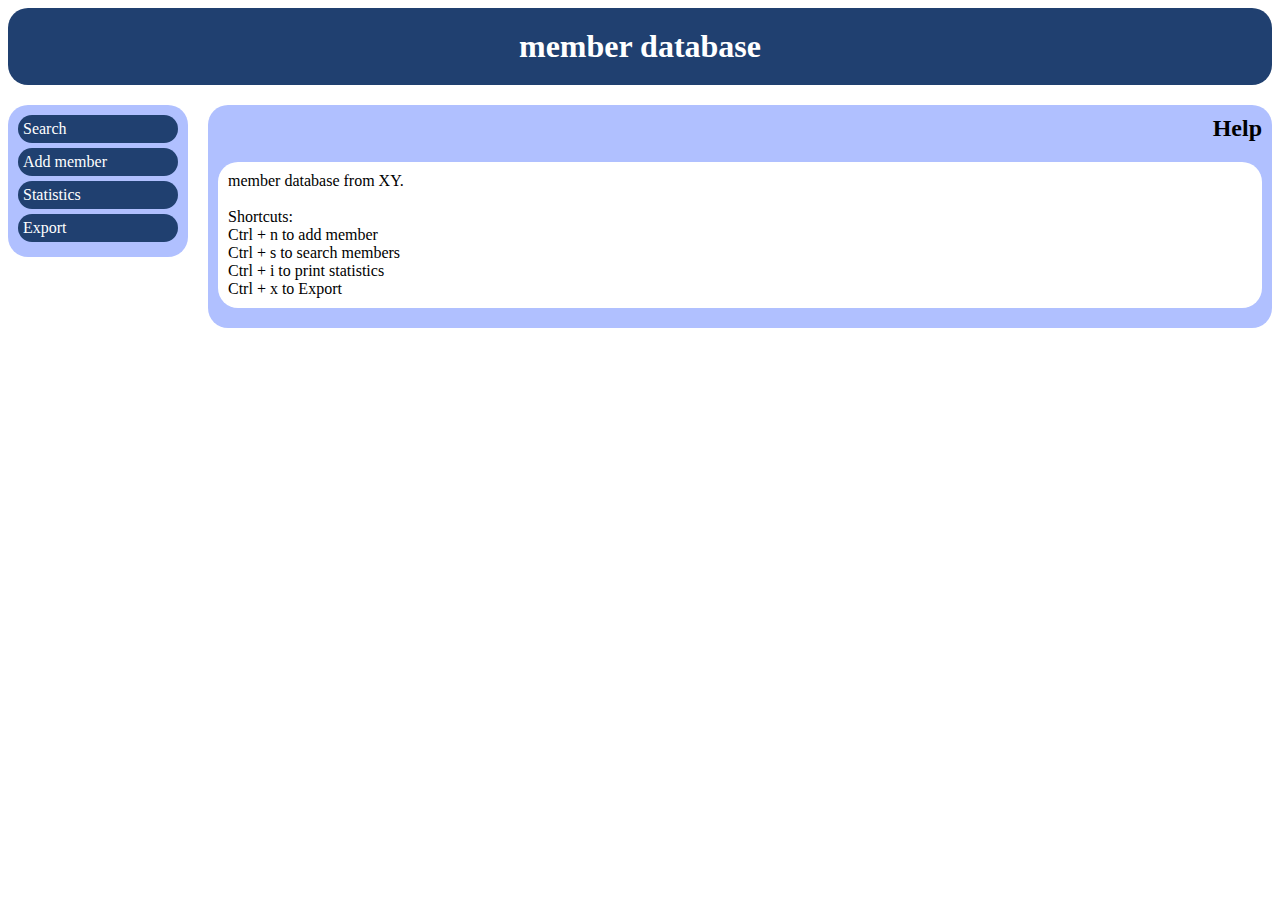
<file: index.html>
<html>
    <head>
        <title>member database</title>
        <link rel="stylesheet" href="css/mvw.css" type="text/css" media="screen" />
        <link rel="stylesheet" href="css/datePicker.css" type="text/css" media="screen" />
    </head>
    <body>
        <h1>member database</h1>
        <div id="function_options">
            <div id="function_search" class="button"><a href='#'>Search</a></div>
            <div id="function_add" class="button"><a href='#'>Add member</a></div>
            <div id="function_stats" class="button"><a href='#'>Statistics</a></div>
            <div id="function_export" class="button"><a href='#'>Export</a></div>
        </div>

        <div id="mask_area">
            <h2>Help</h2>
            <div class="content">
                member database from XY.<br/>
                <br/>
                Shortcuts:<br/>
                Ctrl + n to add member<br/>
                Ctrl + s to search members<br/>
                Ctrl + i to print statistics<br/>
                Ctrl + x to Export<br/>
            </div>
        </div>

        <script type="text/javascript" src="js/jquery-1.4.2.min.js"></script>
        <script type="text/javascript" src="js/jquery.hotkeys.js"></script>
        <script type="text/javascript" src="js/jquery.datePicker.min-2.1.2.js"></script>
        <script type="text/javascript" src="js/date.js"></script>
        <script>
$(document).ready(function() {
  // search member
  $("#function_search a").click(function(e){
    e.preventDefault();
    call_search();
  });

  // add member
  $("#function_add a").click(function(e){
    e.preventDefault();
    call_add();
  });

  // print stats
  $("#function_stats a").click(function(e){
    e.preventDefault();
    call_stats();
  });

  // mitglied hinzufuegen
  $("#function_export a").click(function(e){
    e.preventDefault();
    call_export();
  });

  // hotkey
  $(document).bind('keydown', 'ctrl+n', function(e){
      e.stopPropagation();
      e.preventDefault();
      call_add();
      return false;
  });
  $(document).bind('keydown', 'ctrl+s', function(e){
      e.stopPropagation();
      e.preventDefault();
      call_search();
      return false;
  });
  $(document).bind('keydown', 'ctrl+i', function(e){
      e.stopPropagation();
      e.preventDefault();
      call_stats();
      return false;
  });
  $(document).bind('keydown', 'ctrl+x', function(e){
      e.stopPropagation();
      e.preventDefault();
      call_export();
      return false;
  });

  // date field
  Date.firstDayOfWeek = 1;
  Date.format = 'yyyy/dd/mm';

  // end ready
});

function call_edit(id) {
    $.get('edit.html', function(data) {
        $('#mask_area').html(data.replace('#id_value#', id));
    });
}

function call_add() {
    $.get('add.html', function(data) {
        $('#mask_area').html(data);
    });
}

function call_search() {
    $.get('search.html', function(data) {
        $('#mask_area').html(data);
    });
}

function call_stats() {
    $.get('stats.html', function(data) {
        $('#mask_area').html(data);
    });
}

function call_export() {
    $.get('export.html', function(data) {
        $('#mask_area').html(data);
    });
}
        </script>
    </body>
</html>
</file>
<file: css/mvw.css>
*:focus {outline: none;}

h1 {
    text-align: center;
    background-color: #204070;
    color: white;
    margin: 0;
    padding: 20px;
}

#function_options {
    float: left;
    width: 160px;
    background-color: #b0c0ff;
}

#mask_area {
    background-color: #b0c0ff;
    margin-left: 200px;
}

#function_options, #mask_area {
    padding: 10px;
    margin-top: 20px;
}

.button {
    background-color: #204070;;
    padding: 5px;
    margin-bottom: 5px;
}

.button a {
    color: white;
    text-decoration: none;
}

h1, #function_options, #mask_area, .button, .edit, .content {
    border-radius: 20px;
    -moz-border-radius: 20px;
    -webkit-border-radius: 20px;
    border: 0px;
}

h2 {
    margin-top: 0px;
    text-align: right;
}

.input {
    border-style: none;
}

.edit {
    margin-bottom: 5px;
    background-color: white;
    padding: 5px;
}

.content {
    background-color: white;
    padding: 10px;
    margin-bottom: 10px;
}

input.dp-applied {
	width: 140px;
	/*float: left;*/
}

a.dp-choose-date {
	width: 16px;
	height: 16px;
	padding: 0;
	margin: 5px 3px 0;
	display: block;
	text-indent: -2000px;
	overflow: hidden;
	/*background: url(../img/calendar.png) no-repeat; */
}

a.dp-choose-date.dp-disabled {
	background-position: 0 -20px;
	cursor: default;
}
</file>
<file: css/datePicker.css>
table.jCalendar {
	border: 1px solid #000;
	background: #aaa;
    border-collapse: separate;
    border-spacing: 2px;
}
table.jCalendar th {
	background: #333;
	color: #fff;
	font-weight: bold;
	padding: 3px 5px;
}

table.jCalendar td {
	background: #ccc;
	color: #000;
	padding: 3px 5px;
	text-align: center;
}
table.jCalendar td.other-month {
	background: #ddd;
	color: #aaa;
}
table.jCalendar td.today {
	background: #666;
	color: #fff;
}
table.jCalendar td.selected {
	background: #f66;
	color: #fff;
}
table.jCalendar td.selected.dp-hover {
	background: #f33;
	color: #fff;
}
table.jCalendar td.dp-hover,
table.jCalendar tr.activeWeekHover td {
	background: #fff;
	color: #000;
}
table.jCalendar tr.selectedWeek td {
	background: #f66;
	color: #fff;
}
table.jCalendar td.disabled, table.jCalendar td.disabled.dp-hover {
	background: #bbb;
	color: #888;
}
table.jCalendar td.unselectable,
table.jCalendar td.unselectable:hover,
table.jCalendar td.unselectable.dp-hover {
	background: #bbb;
	color: #888;
}

/* For the popup */

/* NOTE - you will probably want to style a.dp-choose-date - see how I did it in demo.css */

div.dp-popup {
	position: relative;
	background: #ccc;
	font-size: 10px;
	font-family: arial, sans-serif;
	padding: 2px;
	width: 171px;
	line-height: 1.2em;
}
div#dp-popup {
	position: absolute;
	z-index: 199;
}
div.dp-popup h2 {
	font-size: 12px;
	text-align: center;
	margin: 2px 0;
	padding: 0;
}
a#dp-close {
	font-size: 11px;
	padding: 4px 0;
	text-align: center;
	display: block;
}
a#dp-close:hover {
	text-decoration: underline;
}
div.dp-popup a {
	color: #000;
	text-decoration: none;
	padding: 3px 2px 0;
}
div.dp-popup div.dp-nav-prev {
	position: absolute;
	top: 2px;
	left: 4px;
	width: 100px;
}
div.dp-popup div.dp-nav-prev a {
	float: left;
}
/* Opera needs the rules to be this specific otherwise it doesn't change the cursor back to pointer after you have disabled and re-enabled a link */
div.dp-popup div.dp-nav-prev a, div.dp-popup div.dp-nav-next a {
	cursor: pointer;
}
div.dp-popup div.dp-nav-prev a.disabled, div.dp-popup div.dp-nav-next a.disabled {
	cursor: default;
}
div.dp-popup div.dp-nav-next {
	position: absolute;
	top: 2px;
	right: 4px;
	width: 100px;
}
div.dp-popup div.dp-nav-next a {
	float: right;
}
div.dp-popup a.disabled {
	cursor: default;
	color: #aaa;
}
div.dp-popup td {
	cursor: pointer;
}
div.dp-popup td.disabled {
	cursor: default;
}
</file>
